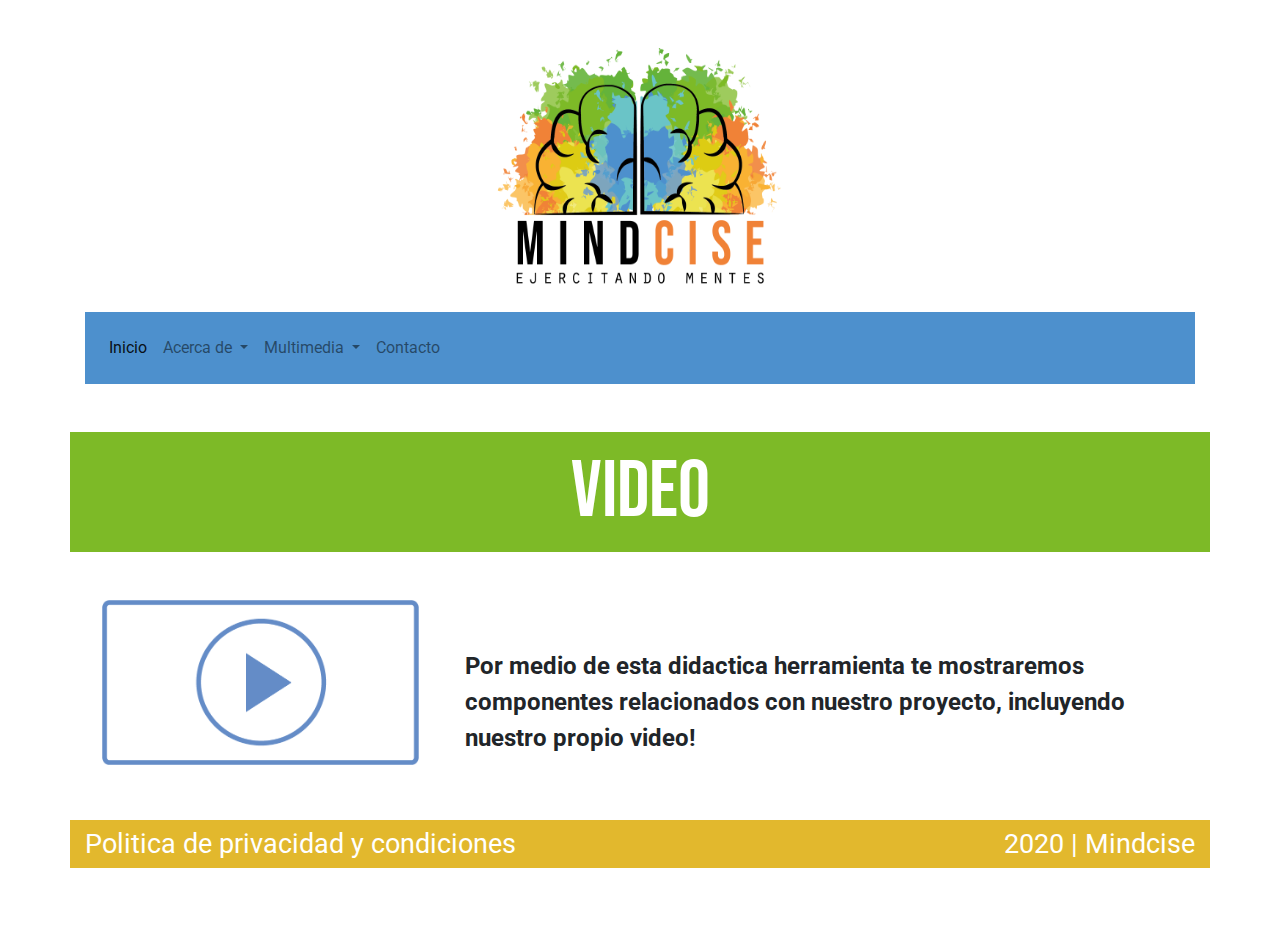
<file: SitiowebMendCise/Video.html>
<html>
<head>
	<meta charset="utf-8">
	<title> Video </title>
	<!-- CSS only -->
	<link href="https://fonts.googleapis.com/css2?family=Bebas+Neue&display=swap" rel="stylesheet">
	<link href="https://fonts.googleapis.com/css2?family=Roboto&display=swap" rel="stylesheet">
	<link rel="stylesheet" href="https://stackpath.bootstrapcdn.com/bootstrap/4.5.2/css/bootstrap.min.css"
				integrity="sha384-JcKb8q3iqJ61gNV9KGb8thSsNjpSL0n8PARn9HuZOnIxN0hoP+VmmDGMN5t9UJ0Z" crossorigin="anonymous">
	<link href="estilomaq.css" rel="stylesheet" type="text/css">
	<link rel="icon" href="mc.ico">
	<!-- JS, Popper.js, and jQuery -->
	<script src="https://code.jquery.com/jquery-3.5.1.slim.min.js"
					integrity="sha384-DfXdz2htPH0lsSSs5nCTpuj/zy4C+OGpamoFVy38MVBnE+IbbVYUew+OrCXaRkfj"
					crossorigin="anonymous"></script>
	<script src="https://cdn.jsdelivr.net/npm/popper.js@1.16.1/dist/umd/popper.min.js"
					integrity="sha384-9/reFTGAW83EW2RDu2S0VKaIzap3H66lZH81PoYlFhbGU+6BZp6G7niu735Sk7lN"
					crossorigin="anonymous"></script>
	<script src="https://stackpath.bootstrapcdn.com/bootstrap/4.5.2/js/bootstrap.min.js"
					integrity="sha384-B4gt1jrGC7Jh4AgTPSdUtOBvfO8shuf57BaghqFfPlYxofvL8/KUEfYiJOMMV+rV"
					crossorigin="anonymous"></script>
</head>


<body>

<div class="container">


	<center><br><br><img src="Logonaranja.png" width="410" height="264"/></center>


	<header>
		<nav class="navbar navbar-expand-lg navbar-light navegacion">
			<!--<a class="navbar-brand" href="#">Navbar</a>-->
			<button class="navbar-toggler" type="button" data-toggle="collapse" data-target="#navbarSupportedContent"
							aria-controls="navbarSupportedContent" aria-expanded="false" aria-label="Toggle navigation">
				<span class="navbar-toggler-icon"></span>
			</button>

			<div class="collapse navbar-collapse pt-2 pb-2" id="navbarSupportedContent">
				<ul class="navbar-nav mr-auto">
					<li class="nav-item active">
						<a class="nav-link" href="Index.html">Inicio <span class="sr-only">(current)</span></a>
					</li>
					<li class="nav-item dropdown">
						<a class="nav-link dropdown-toggle" href="#" id="navbarDropdown" role="button" data-toggle="dropdown"
							 aria-haspopup="true" aria-expanded="false">
							Acerca de
						</a>
						<div class="dropdown-menu" aria-labelledby="navbarDropdown">
							<a class="dropdown-item" href="Neurobica.html">Neurobica</a>
							<a class="dropdown-item" href="Curiosidades.html">Curiosidades</a>
							<div class="dropdown-divider"></div>
							<a class="dropdown-item" href="SedentarismoMental.html">Sedentarismo mental</a>
						</div>
					</li>
					<li class="nav-item dropdown">
						<a class="nav-link dropdown-toggle" href="#" id="navbarDropdown" role="button" data-toggle="dropdown"
							 aria-haspopup="true" aria-expanded="false">
							Multimedia
						</a>
						<div class="dropdown-menu" aria-labelledby="navbarDropdown">
							<a class="dropdown-item" href="Animacion.html">Animaci&oacute;n</a>
							<a class="dropdown-item" href="Video.html">Video</a>
							<div class="dropdown-divider"></div>
							<a class="dropdown-item" href="VideoJuego.html">Video Juegos</a>
						</div>
					</li>
					<li class="nav-item">
						<a class="nav-link" href="Contacto.html">Contacto</a>
					</li>
				</ul>
			</div>
		</nav>

	</header>


	<div class="row mt-5">
		<div class="col-md-12 text-center section-top-bar multimedia">
        <span>
            VIDEO
        </span>
		</div>

	</div>


	<div class="main-content mt-5 mb-5">
		<div class="row">
			<div class="col-md-4">
				<img src="vid.png" class="w-100">
			</div>
			<div class="col-md-8">
				<p class="font-weight-bold font-size-18 mt-5">
					Por medio de esta didactica herramienta te mostraremos  componentes relacionados con nuestro proyecto, incluyendo nuestro propio video!
				</p>
			</div>
		</div>
	</div>


	<div class="row section-bottom-bar">
		<div class="col-md-6 pt-1 pb-1">
			<span>Politica de privacidad y condiciones</span>
		</div>
		<div class="col-md-6 pt-1 pb-1 text-right">
			<span>2020 | Mindcise</span>
		</div>
	</div>
</div>
</body>
</html>
</file>
<file: SitiowebMendCise/estilomaq.css>
@charset "utf-8";
/* CSS Document */






imagen{
	width: auto;
	margin: 95%;


	}






body {
	background:#ffffff;
}

*{
	font-family: 'Roboto', sans-serif;
	margin: 0;
	padding: 0;
	-webkit-box-sizing: border-box;
	-moz-box-sizing: border-box;
	box-sizing: border-box;
}




.navegacion{
	background: #4D90CD;
}

.section-top-bar.inicio {
	background-color: #e2b82d;
}


.section-top-bar.acercade {
	background-color: #4d90cd;
}

.section-top-bar.multimedia {
	background-color: #7dba27;
}

.section-top-bar.contacto {
	background-color: #64b33a;
}

.section-bottom-bar {
	background-color: #e2b82d;
}


.section-top-bar span {
	font-family: 'Bebas Neue', cursive;
	font-size: 60pt;
	color: #ffffff;
}

.section-bottom-bar span {
	font-family: 'Roboto', sans-serif;
	font-size: 20pt;
	color: #ffffff;
}

.navegacion ul{
	list-style: none;
}

.menu > li{
	position: relative;
	display: inline-block;
}

.menu > li > a{
	display: block;
	padding: 15px 40px;
	color: #ffffff;
	font-family: 'Gadugi';
	text-decoration: none;
}

.menu li a:hover{
	color: #ffffff;
	transition: all .3s;
}

/* Submenu*/

.submenu, .navegacion .dropdown-menu.show{
	background: #6AC4C7;
}

.submenu li a{
	display: block;
	padding: 15px;
	color: #000000;
	font-family: 'Gadugi';
	text-decoration: none;
}

.menu li:hover .submenu{
	visibility: visible;
	opacity: 1;
	}




body{
  margin-left: 0px;
  margin-right: 0px;
  margin-top: 0px;
  margin-bottom: 70px;
}



div#texto{
	width: 90%;
	height: 100px;
}


div#cerebro {
	float:left;
    margin-left: 5%;
	padding: 0px;

	}

div#bart {
	margin:auto;
	}

.font-size-16 {
	font-size: 16pt!important;
}
.font-size-18 {
	font-size: 18pt!important;
}
</file>
